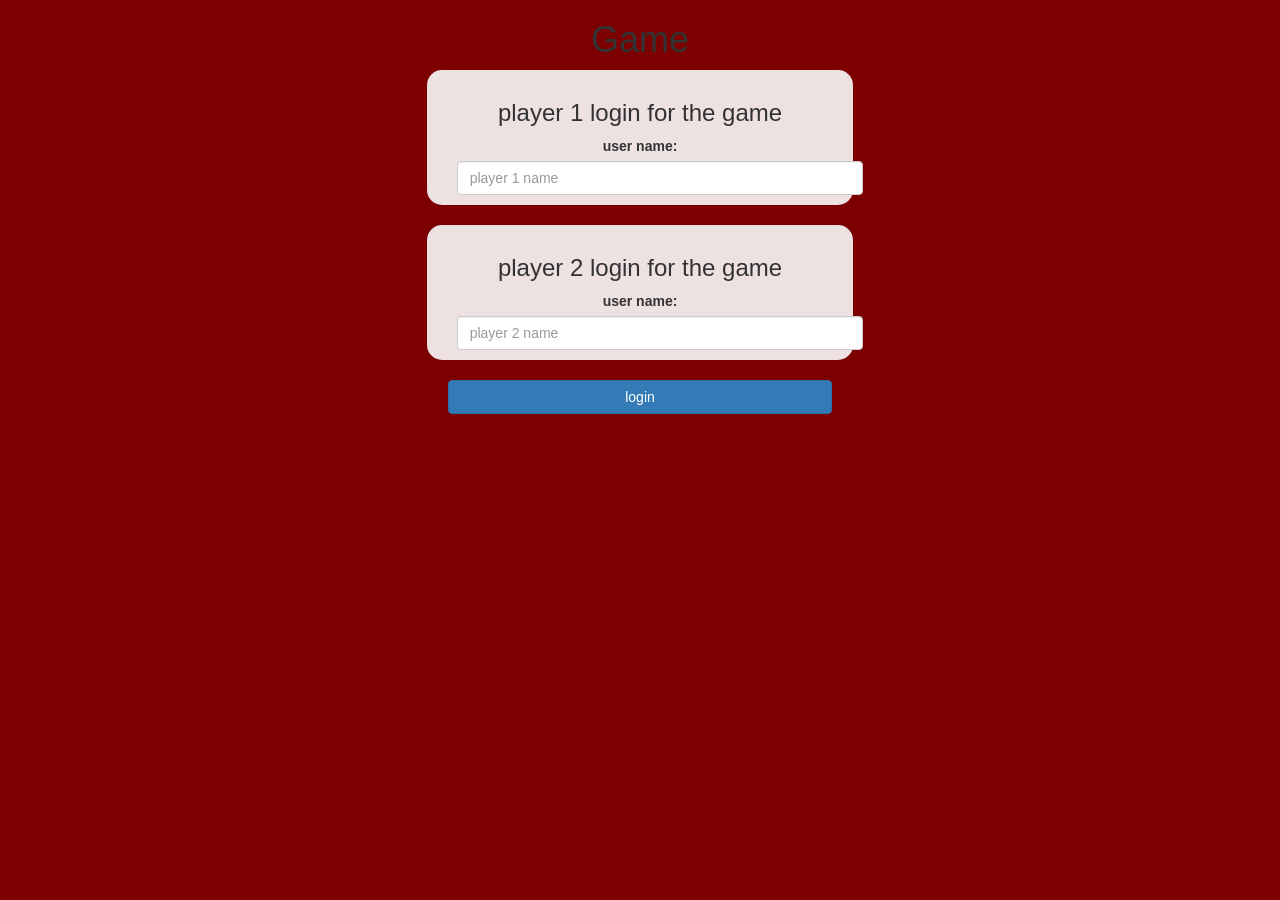
<file: index.html>
<!DOCTYPE html>
<html>
<head>
	<title>Math Game</title>

<meta name="viewport" content="width=device-width, initial-scale=1">
<link rel="stylesheet" href="https://maxcdn.bootstrapcdn.com/bootstrap/3.4.0/css/bootstrap.min.css">
<script src="https://ajax.googleapis.com/ajax/libs/jquery/3.4.1/jquery.min.js"></script>
<script src="https://maxcdn.bootstrapcdn.com/bootstrap/3.4.0/js/bootstrap.min.js"></script>

<link rel="stylesheet" type="text/css" href="game.css">

<script src="main.js"></script>
</head>
<body>
<center>
	<h1>Game</h1>
	<div class="col-lg-4 col-sm-8 col-xs-11 login_div1">
       <h3>player 1 login for the game</h3>
	   <label>user name:</label>
	   <input type="text" id="player1_name" class="form-control" placeholder="player 1 name">
	</div>
	<br>
	<div class="col-lg-4 col-sm-8 col-xs-11 login_div2">
		<h3>player 2 login for the game</h3>
		<label>user name:</label>
		<input type="text" id="player2_name" class="form-control" placeholder="player 2 name">
		<br>
	 </div>
	 <br>
	 <button style="width: 30%;" class="btn btn-primary" onclick="addUser()">login</button>
</center>
</body>
</html>
</file>
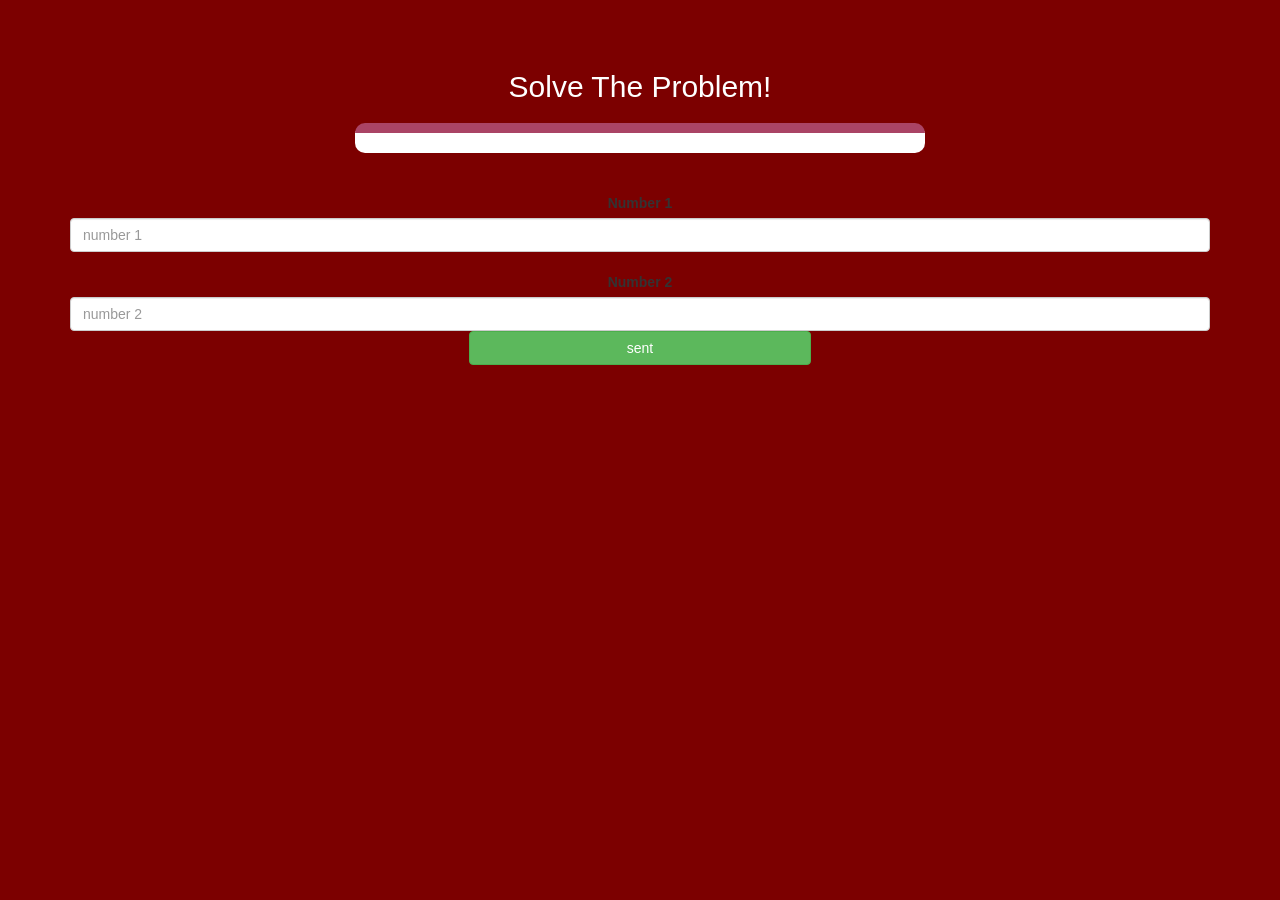
<file: game_page.html>
<!DOCTYPE html>
<html>
<head>
	<title>Math Game</title>

<meta name="viewport" content="width=device-width, initial-scale=1">
<link rel="stylesheet" href="https://maxcdn.bootstrapcdn.com/bootstrap/3.4.0/css/bootstrap.min.css">
<script src="https://ajax.googleapis.com/ajax/libs/jquery/3.4.1/jquery.min.js"></script>
<script src="https://maxcdn.bootstrapcdn.com/bootstrap/3.4.0/js/bootstrap.min.js"></script>

<link rel="stylesheet" type="text/css" href="game.css">
</head>
<body>
<h4 id="player1_name"></h4><span id="player1_score"></span>
<br>
<h4 id="player2_name"></h4><span id="player2_score"></span>
<div class="container">
	<center>
		<h2 style="color: white;">Solve The Problem!</h2>
        <h3 id="player_question"></h3>
        <h3 id="player_answer"></h3>
		<div id="outPut" class="col-lg-6">
		</div>
		<br>
		<br>
        
		<label>Number 1</label>
        <input id="Number_1" type="text" class="form-control" placeholder="number 1">
		<br>
        <label>Number 2</label>
        <input id="Number_2" type="text" class="form-control" placeholder="number 2">
        <button onclick="send()" class="btn btn-success" style="width: 30%;">sent</button>
	</center>
</div>

<script src="game_page.js"></script>
</body>
</html>
</file>
<file: game.css>
body
{
	background: rgb(124, 0, 0);
}

	.login_div1 , .login_div2
	{
		background: rgb(238, 225, 225);
		padding: 10px;
		float: none;
		border-radius: 15px;
	}


#player1_name , #player2_name
{
	display: inline-block;
	margin-left: 20px;
}
#word
{
	width: 60%;
}
#word_display
{
	letter-spacing: 5px;
}
#outPut
{
background: white;
border-radius: 10px;
border-top: 10px solid #AA4465;
padding: 10px;
float: none;
text-align: left;
}
</file>
